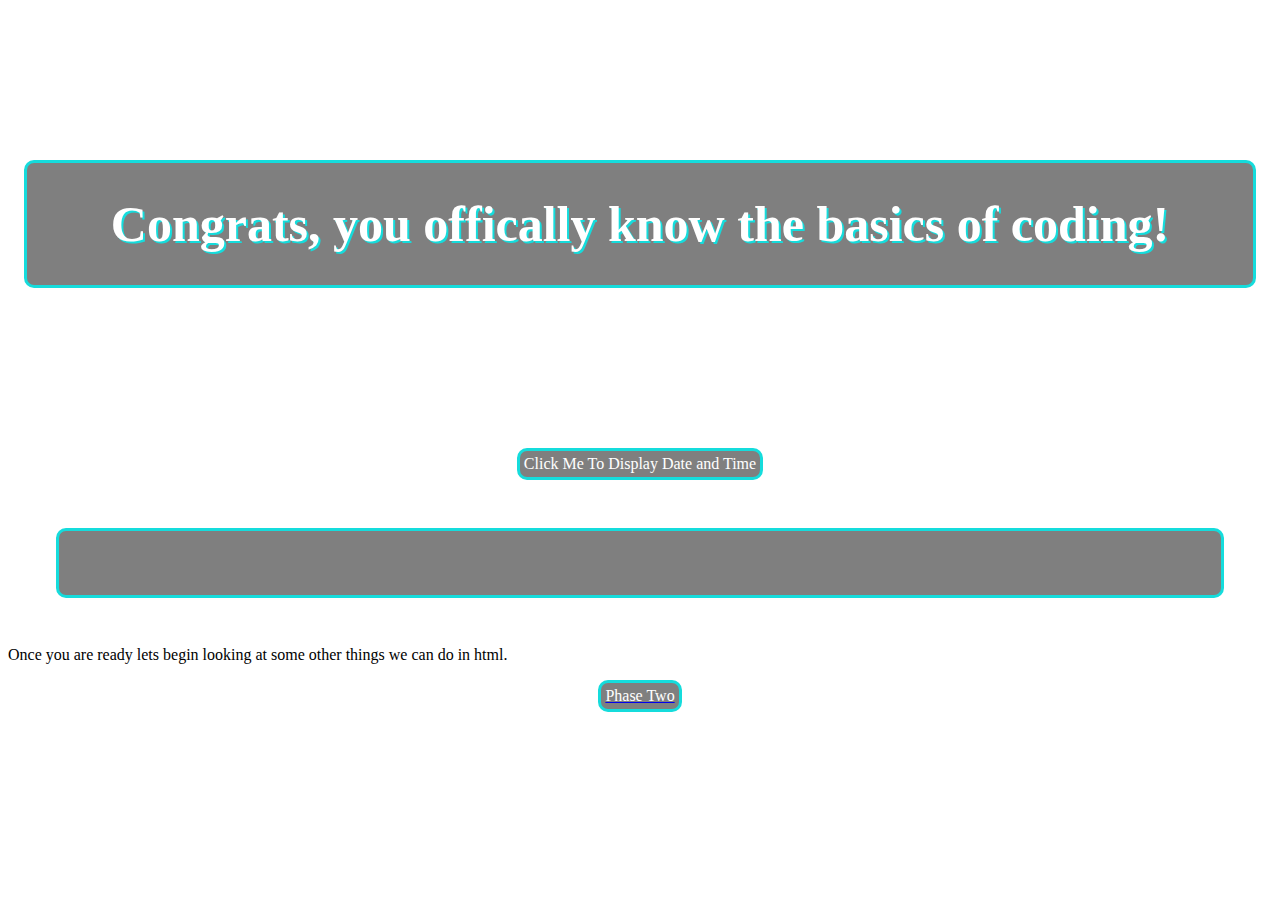
<file: SecondPage.html>
<!DOCTYPE html>
<html>
  <head>
    <title>Simple JavaScript Example</title>
    <link rel="stylesheet" href="SPstyle.css"/>

    <!-- Inside a script tag you can write JavaScript functions. -->
    <script>
    </script>
    
  </head>
  <body>
    <a href="FirstPage.html"></a>
    <h1>Congrats, you offically know the basics of coding!</h1>

<!-- Now using DOM manipulation we can write a simple code that shows us the date and time. -->
    <button type='button' class="button" onclick="document.getElementById('demo').innerHTML = Date()">
    Click Me To Display Date and Time</button>
    <p id="demo"></p>
      
    <p class="phase-two">Once you are ready lets begin looking at some other things we can do in html.</p>
    <a href="ThirdPage.html"><button>Phase Two</button></a>

  </body>
</html>
</file>
<file: SPstyle.css>
body {
    background: url(https://wallpapers.com/images/featured/avfu043y2kv52wha.jpg);
}

h1 {
    font-family: impact;
    text-shadow: 2px 2px rgb(21, 220, 220, 1);
    color: rgb(255, 255, 255, 1);
    display: flex;
    justify-content: center;
    margin: 10rem;
    font-size: 50px;
    margin-left: 1rem;
    margin-right: 1rem;
    background-color: rgba(0,0,0,0.5);
    border-radius: 10px;
    padding: 2rem;
    border: solid rgba(21,220,220,1)
}

button {
    border-radius: 10px;
    border: solid rgba(21,220,220,1);
    color: rgba(255,255,255,1);
    display: block;
    margin: 0 auto;
    font-size: 16px;
    font-family: Gill Sans;
    background-color: rgba(0,0,0,0.5);
    padding: 0.25rem;
}

button:hover {
    transform: scale(1.1);
    cursor: pointer;
    background-color: transparent;
}

#demo {
    display: flex;
    justify-content: center;
    background-color: rgba(0,0,0,0.5);
    padding: 2rem;
    color: rgba(255,255,255,1);
    border-radius: 10px;
    border: solid rgba(21,220,220,1);
    margin: 3rem;
}
</file>
